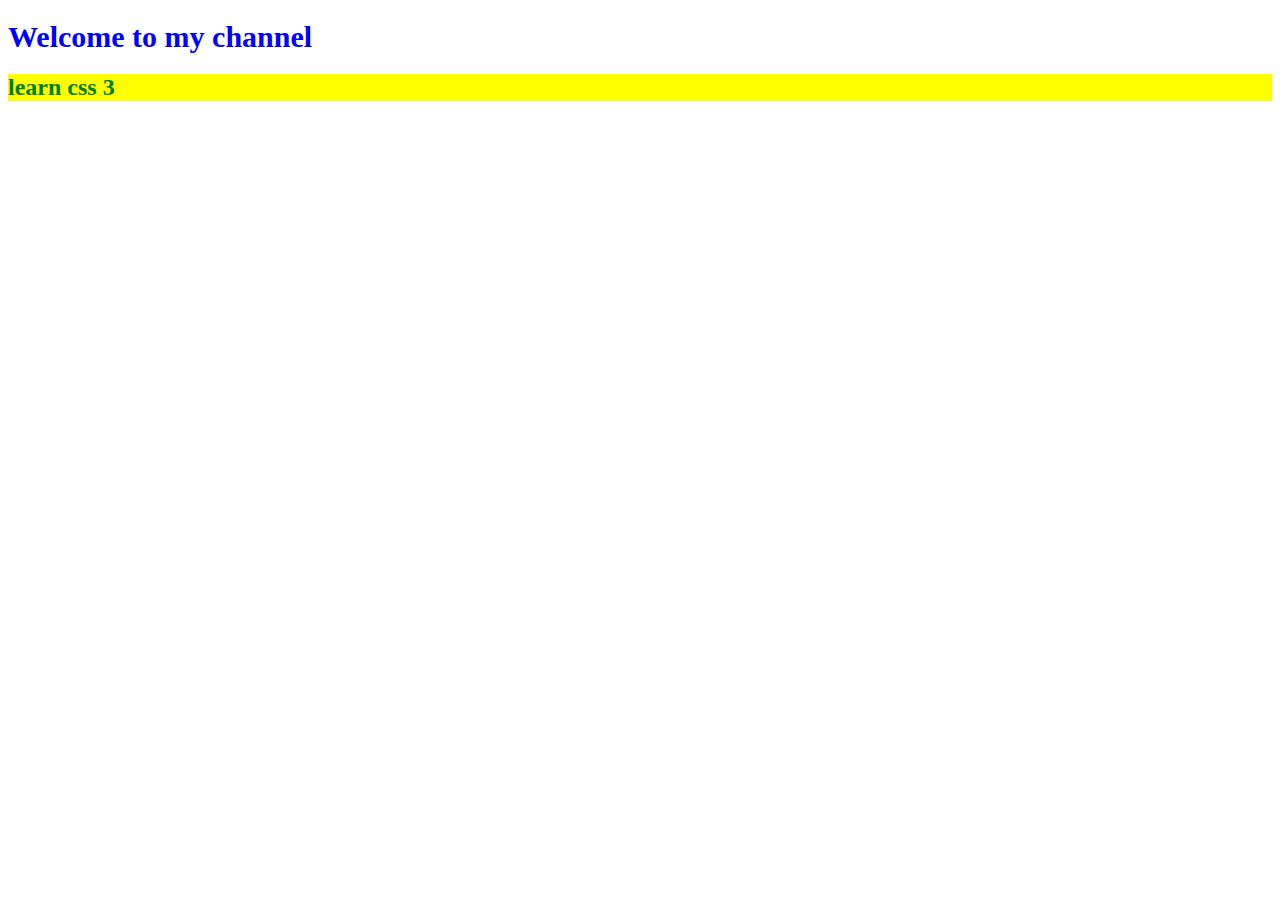
<file: index.html>
<!DOCTYPE html>
<html>
<head>
	<title>CSS</title>
	 <style >
	 	
     h1{ color: blue;
     	 font-size: 30px;

         }

	 </style>
</head>
<body>
<h1>Welcome to my channel</h1>
<h2 style="color: green; background: yellow">learn css 3</h2>
</body>
</html>
</file>
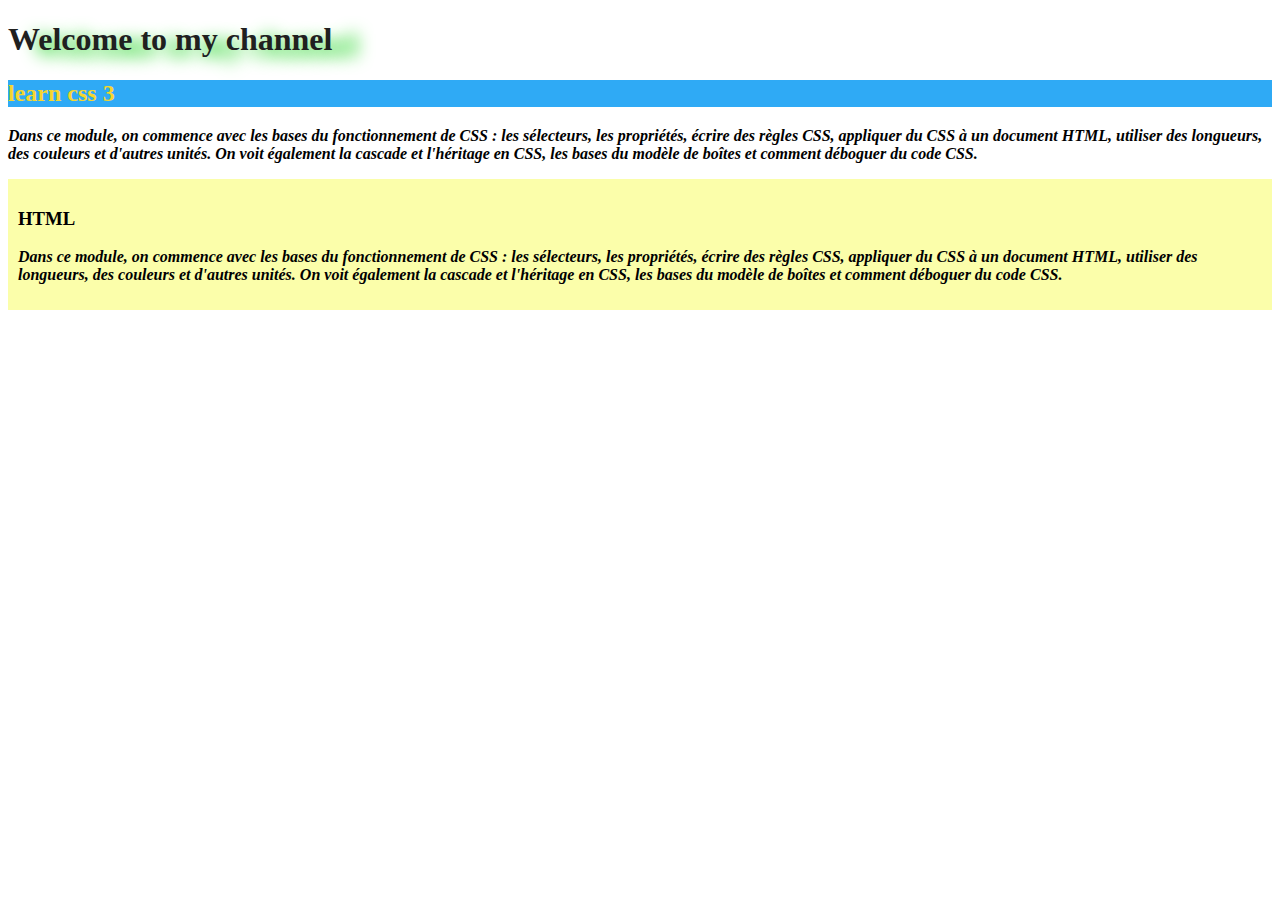
<file: index1.html>
<!DOCTYPE html>
<html>
<head>
	<link rel="stylesheet" type="text/css" href="style.css">
	<title>css</title>
</head>
<body>
<h1>Welcome to my channel</h1>
<h2>learn css 3</h2>
<p>
	Dans ce module, on commence avec les bases du fonctionnement de CSS : les sélecteurs, les propriétés, écrire des règles CSS, appliquer du CSS à un document HTML, utiliser des longueurs, des couleurs et d'autres unités. On voit également la cascade et l'héritage en CSS, les bases du modèle de boîtes et comment déboguer du code CSS. 

	
</p>

<div class="htmlparagraph">
	<h3>HTML</h3>

<p>Dans ce module, on commence avec les bases du fonctionnement de CSS : les sélecteurs, les propriétés, écrire des règles CSS, appliquer du CSS à un document HTML, utiliser des longueurs, des couleurs et d'autres unités. On voit également la cascade et l'héritage en CSS, les bases du modèle de boîtes et comment déboguer du code CSS.</p>

</div>
</body>
</html>
</file>
<file: style.css>
h1{
	color: rgb(32, 32, 31);
	text-shadow: 25px 6px 17px #00cf06;
}
h2{
     color: rgb(245, 214, 47);
	background: #2FAAF5;
	text-align: left;
}
p{
font-style: italic; 
font-weight: bold;
font-family: cursive;

}
.htmlparagraph{
	background: #FBFEAA;
	padding-top: 10px;
	padding-left: 10px;
	padding-right: 10px;
	padding-bottom: 10px;
	
}
</file>
